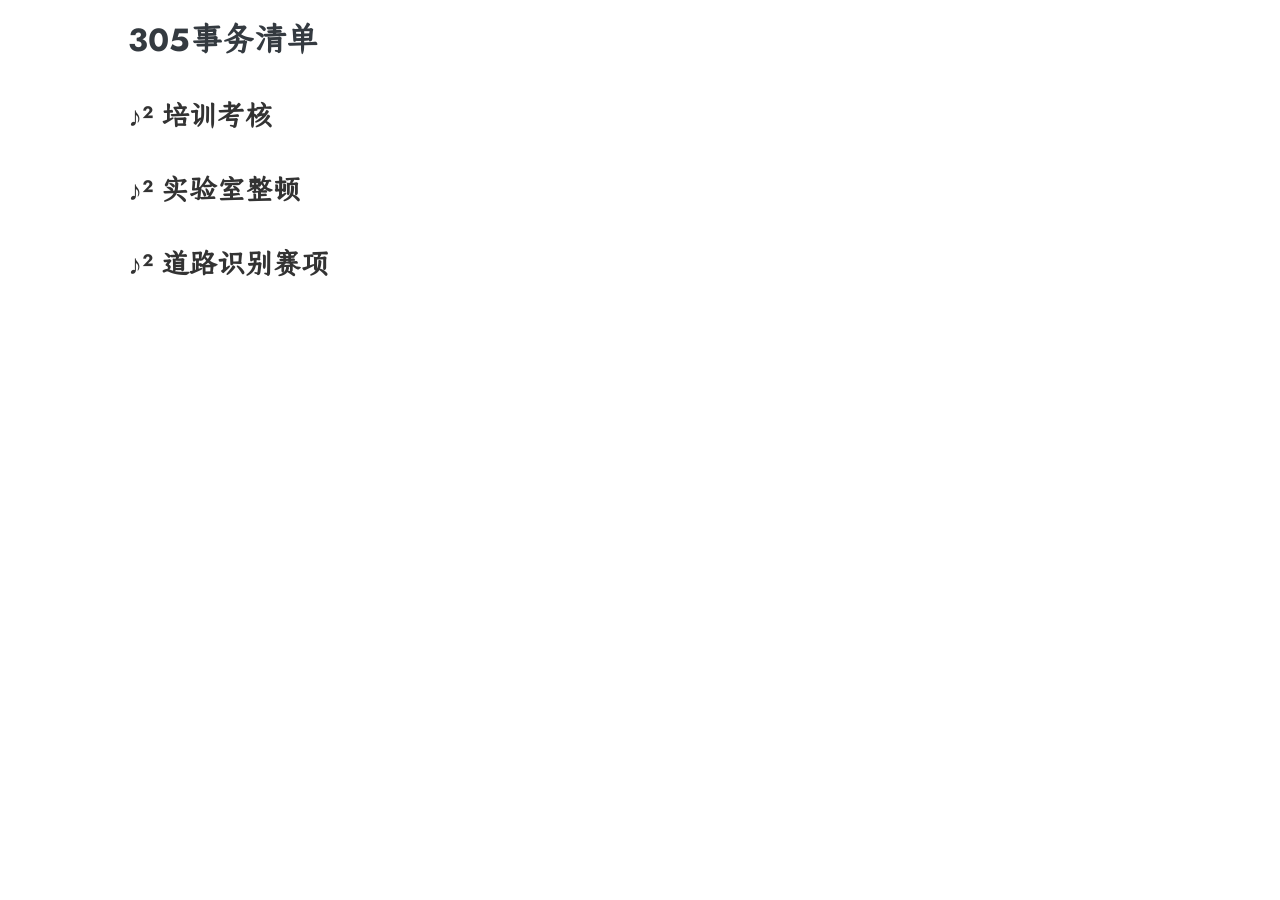
<file: index.html>
<!DOCTYPE html>
<html lang="zh">
 <head>
  <meta charset="utf-8"/>
  <meta content="yes" name="apple-mobile-web-app-capable">
   <meta content="yes" name="apple-touch-fullscreen"/>
   <meta content="black-translucent" name="apple-mobile-web-app-status-bar-style"/>
   <link href="./manifest.json" rel="manifest"/>
   <link href="/img/pwa/splash-2048x2732.png" media="(device-width: 1024px) and (device-height: 1366px) and (-webkit-device-pixel-ratio: 2) and (orientation: portrait)" rel="apple-touch-startup-image"/>
   <link href="/img/pwa/splash-2732x2048.png" media="(device-width: 1024px) and (device-height: 1366px) and (-webkit-device-pixel-ratio: 2) and (orientation: landscape)" rel="apple-touch-startup-image"/>
   <link href="/img/pwa/splash-1668x2388.png" media="(device-width: 834px) and (device-height: 1194px) and (-webkit-device-pixel-ratio: 2) and (orientation: portrait)" rel="apple-touch-startup-image"/>
   <link href="/img/pwa/splash-2388x1668.png" media="(device-width: 834px) and (device-height: 1194px) and (-webkit-device-pixel-ratio: 2) and (orientation: landscape)" rel="apple-touch-startup-image"/>
   <link href="/img/pwa/splash-1536x2048.png" media="(device-width: 768px) and (device-height: 1024px) and (-webkit-device-pixel-ratio: 2) and (orientation: portrait)" rel="apple-touch-startup-image"/>
   <link href="/img/pwa/splash-2048x1536.png" media="(device-width: 768px) and (device-height: 1024px) and (-webkit-device-pixel-ratio: 2) and (orientation: landscape)" rel="apple-touch-startup-image"/>
   <link href="/img/pwa/splash-1668x2224.png" media="(device-width: 834px) and (device-height: 1112px) and (-webkit-device-pixel-ratio: 2) and (orientation: portrait)" rel="apple-touch-startup-image"/>
   <link href="/img/pwa/splash-2224x1668.png" media="(device-width: 834px) and (device-height: 1112px) and (-webkit-device-pixel-ratio: 2) and (orientation: landscape)" rel="apple-touch-startup-image"/>
   <link href="/img/pwa/splash-1620x2160.png" media="(device-width: 810px) and (device-height: 1080px) and (-webkit-device-pixel-ratio: 2) and (orientation: portrait)" rel="apple-touch-startup-image"/>
   <link href="/img/pwa/splash-2160x1620.png" media="(device-width: 810px) and (device-height: 1080px) and (-webkit-device-pixel-ratio: 2) and (orientation: landscape)" rel="apple-touch-startup-image"/>
   <link href="/img/pwa/splash-1290x2796.png" media="(device-width: 430px) and (device-height: 932px) and (-webkit-device-pixel-ratio: 3) and (orientation: portrait)" rel="apple-touch-startup-image"/>
   <link href="/img/pwa/splash-2796x1290.png" media="(device-width: 430px) and (device-height: 932px) and (-webkit-device-pixel-ratio: 3) and (orientation: landscape)" rel="apple-touch-startup-image"/>
   <link href="/img/pwa/splash-1179x2556.png" media="(device-width: 393px) and (device-height: 852px) and (-webkit-device-pixel-ratio: 3) and (orientation: portrait)" rel="apple-touch-startup-image"/>
   <link href="/img/pwa/splash-2556x1179.png" media="(device-width: 393px) and (device-height: 852px) and (-webkit-device-pixel-ratio: 3) and (orientation: landscape)" rel="apple-touch-startup-image"/>
   <link href="/img/pwa/splash-1248x2778.png" media="(device-width: 428px) and (device-height: 926px) and (-webkit-device-pixel-ratio: 3) and (orientation: portrait)" rel="apple-touch-startup-image"/>
   <link href="/img/pwa/splash-2778x1248.png" media="(device-width: 428px) and (device-height: 926px) and (-webkit-device-pixel-ratio: 3) and (orientation: landscape)" rel="apple-touch-startup-image"/>
   <link href="/img/pwa/splash-1170x2532.png" media="(device-width: 390px) and (device-height: 844px) and (-webkit-device-pixel-ratio: 3) and (orientation: portrait)" rel="apple-touch-startup-image"/>
   <link href="/img/pwa/splash-2532x1170.png" media="(device-width: 390px) and (device-height: 844px) and (-webkit-device-pixel-ratio: 3) and (orientation: landscape)" rel="apple-touch-startup-image"/>
   <link href="/img/pwa/splash-1125x2436.png" media="(device-width: 375px) and (device-height: 812px) and (-webkit-device-pixel-ratio: 3) and (orientation: portrait)" rel="apple-touch-startup-image"/>
   <link href="/img/pwa/splash-2436x1125.png" media="(device-width: 375px) and (device-height: 812px) and (-webkit-device-pixel-ratio: 3) and (orientation: landscape)" rel="apple-touch-startup-image"/>
   <link href="/img/pwa/splash-1242x2688.png" media="(device-width: 414px) and (device-height: 896px) and (-webkit-device-pixel-ratio: 3) and (orientation: portrait)" rel="apple-touch-startup-image"/>
   <link href="/img/pwa/splash-2688x1242.png" media="(device-width: 414px) and (device-height: 896px) and (-webkit-device-pixel-ratio: 3) and (orientation: landscape)" rel="apple-touch-startup-image"/>
   <link href="/img/pwa/splash-828x1792.png" media="(device-width: 414px) and (device-height: 896px) and (-webkit-device-pixel-ratio: 2) and (orientation: portrait)" rel="apple-touch-startup-image"/>
   <link href="/img/pwa/splash-1792x828.png" media="(device-width: 414px) and (device-height: 896px) and (-webkit-device-pixel-ratio: 2) and (orientation: landscape)" rel="apple-touch-startup-image"/>
   <link href="/img/pwa/splash-1242x2208.png" media="(device-width: 414px) and (device-height: 736px) and (-webkit-device-pixel-ratio: 3) and (orientation: portrait)" rel="apple-touch-startup-image"/>
   <link href="/img/pwa/splash-2208x1242.png" media="(device-width: 414px) and (device-height: 736px) and (-webkit-device-pixel-ratio: 3) and (orientation: landscape)" rel="apple-touch-startup-image"/>
   <link href="/img/pwa/splash-750x1334.png" media="(device-width: 375px) and (device-height: 667px) and (-webkit-device-pixel-ratio: 2) and (orientation: portrait)" rel="apple-touch-startup-image"/>
   <link href="/img/pwa/splash-1334x750.png" media="(device-width: 375px) and (device-height: 667px) and (-webkit-device-pixel-ratio: 2) and (orientation: landscape)" rel="apple-touch-startup-image"/>
   <link href="/img/pwa/splash-640x1136.png" media="(device-width: 320px) and (device-height: 568px) and (-webkit-device-pixel-ratio: 2) and (orientation: portrait)" rel="apple-touch-startup-image"/>
   <link href="/img/pwa/splash-1136x640.png" media="(device-width: 320px) and (device-height: 568px) and (-webkit-device-pixel-ratio: 2) and (orientation: landscape)" rel="apple-touch-startup-image"/>
   <title>
    305任务清单
   </title>
   <link href="./style/style.css" id="myStyle" rel="stylesheet"/>
  </meta>
 </head>
 <body>
  <div class="container">
   <h1>
    305事务清单
   </h1>
   <h2>
    培训考核
   </h2>
   <h2>
    实验室整顿
   </h2>
   <h2>
    道路识别赛项
   </h2>
  </div>
  <script>
   window.onload = function() {
            var t = new Date().getHours();
            if (t >= 19 || t <= 6){
                var obj = document.getElementById("myStyle");
                obj.setAttribute("href", "./style/style-dark.css");
            }
        }
  </script>
 </body>
</html>
</file>
<file: style/style.css>
body {
  font-family: Arial, sans-serif;
}

.container {
  margin: 0 auto;
  width: 80%;
  max-width: 1200px;
}

/* .section {
  background-color: #f9f9f9;
  border: 1px solid #ddd;
  border-radius: 4px;
  padding: 20px;
  margin-bottom: 20px;
} */

h2, h3 {
  color: #333;
}

ul {
  list-style-type: none;
}

ul li {
  margin-bottom: 10px;
}

p {
  line-height: 1.6;
} 

/* 这里可以添加更多自定义样式 */
body, h1, h2, h3, h4, h5, h6, hr, p, blockquote, dl, dt, dd, ul, ol, li, pre, form, fieldset, legend, button, input, textarea, th, td {
  margin: 0;
  padding: 0;
}

body, button, input, select, textarea {
  font: 12px/1.5tahoma, arial, 宋体;
}

h1, h2, h3, h4, h5, h6 {
  font-size: 100%;
}

address, cite, dfn, em, var {
  font-style: normal;
}

code, kbd, pre, samp {
  font-family: couriernew, courier, monospace;
}

small {
  font-size: 12px;
}

a {
  text-decoration: none;
}

a:hover {
  text-decoration: underline;
}

sup {
  vertical-align: text-top;
}

sub {
  vertical-align: text-bottom;
}

legend {
  color: #000;
}

fieldset, img {
  border: 0;
}

button, input, select, textarea {
  font-size: 100%;
}

table {
  border-collapse: collapse;
  border-spacing: 0;
}

@font-face {
  font-family: jostFont;
  font-style: normal;
  font-weight: 400;
  font-display: swap;
  src: local("Jost Regular Regular"), local("Jost-Regular"), local("Jost* Book"), local("Jost-Book"), url("virgo/fonts/jost/jost-v4-latin-regular.woff2") format("woff2"), url("virgo/fonts/jost/jost-v4-latin-regular.woff") format("woff");
}
@font-face {
  font-family: jostFont;
  font-style: normal;
  font-weight: 500;
  font-display: swap;
  src: local("Jost Regular Medium"), local("JostRoman-Medium"), local("Jost* Medium"), local("Jost-Medium"), url("virgo/fonts/jost/jost-v4-latin-500.woff2") format("woff2"), url("virgo/fonts/jost/jost-v4-latin-500.woff") format("woff");
}
@font-face {
  font-family: jostFont;
  font-style: normal;
  font-weight: 700;
  font-display: swap;
  src: local("Jost Regular Bold"), local("JostRoman-Bold"), local("Jost* Bold"), local("Jost-Bold"), url("virgo/fonts/jost/jost-v4-latin-700.woff2") format("woff2"), url("virgo/fonts/jost/jost-v4-latin-700.woff") format("woff");
}
@font-face {
  font-family: jostFont;
  font-style: italic;
  font-weight: 400;
  font-display: swap;
  src: local("Jost Italic Italic"), local("Jost-Italic"), local("Jost* BookItalic"), local("Jost-BookItalic"), url("virgo/fonts/jost/jost-v4-latin-italic.woff2") format("woff2"), url("virgo/fonts/jost/jost-v4-latin-italic.woff") format("woff");
}
@font-face {
  font-family: jostFont;
  font-style: italic;
  font-weight: 500;
  font-display: swap;
  src: local("Jost Italic Medium Italic"), local("JostItalic-Medium"), local("Jost* Medium Italic"), local("Jost-MediumItalic"), url("virgo/fonts/jost/jost-v4-latin-500italic.woff2") format("woff2"), url("virgo/fonts/jost/jost-v4-latin-500italic.woff") format("woff");
}
@font-face {
  font-family: jostFont;
  font-style: italic;
  font-weight: 700;
  font-display: swap;
  src: local("Jost Italic Bold Italic"), local("JostItalic-Bold"), local("Jost* Bold Italic"), local("Jost-BoldItalic"), url("virgo/fonts/jost/jost-v4-latin-700italic.woff2") format("woff2"), url("virgo/fonts/jost/jost-v4-latin-700italic.woff") format("woff");
}
@font-face {
  font-family: josefinSansFont;
  font-style: normal;
  font-weight: 400;
  src: url(virgo/fonts/josefin/lhLzTs.woff2) format("woff2");
  unicode-range: U+0102-0103, U+0110-0111, U+0128-0129, U+0168-0169, U+01A0-01A1, U+01AF-01B0, U+1EA0-1EF9, U+20AB;
}
@font-face {
  font-family: josefinSansFont;
  font-style: normal;
  font-weight: 400;
  src: url(virgo/fonts/josefin/hhLzTs.woff2) format("woff2");
  unicode-range: U+0100-024F, U+0259, U+1E00-1EFF, U+2020, U+20A0-20AB, U+20AD-20CF, U+2113, U+2C60-2C7F, U+A720-A7FF;
}
@font-face {
  font-family: josefinSansFont;
  font-style: normal;
  font-weight: 400;
  src: url(virgo/fonts/josefin/ZhLw.woff2) format("woff2");
  unicode-range: U+0000-00FF, U+0131, U+0152-0153, U+02BB-02BC, U+02C6, U+02DA, U+02DC, U+2000-206F, U+2074, U+20AC, U+2122, U+2191, U+2193, U+2212, U+2215, U+FEFF, U+FFFD;
}
@font-face {
  font-family: romanFont;
  src: url("virgo/fonts/roman/Code-New-Roman-5.otf") format("TrueType"), url("virgo/fonts/roman/Code-New-Roman-6.woff") format("TrueType"), url("virgo/fonts/roman/Code-New-Roman-i-3.otf") format("TrueType"), url("virgo/fonts/roman/Code-New-Roman-i-4.woff") format("TrueType"), url("virgo/fonts/roman/Code-New-Roman-b-1.otf") format("TrueType"), url("virgo/fonts/roman/Code-New-Roman-b-2.woff") format("TrueType");
}
@font-face {
  font-family: jinkaiFont;
  src: url("virgo/fonts/ttfs/jinkai.ttf") format("TrueType");
}
@font-face {
  font-family: xianmoFont;
  src: url("virgo/fonts/ttfs/xianmo.ttf") format("TrueType");
}
@font-face {
  font-family: daxiangFont;
  src: url("virgo/fonts/ttfs/daxiang.ttf") format("TrueType");
}
@font-face {
  font-family: segoeFont;
  src: url("virgo/fonts/segoe/segoesc.ttf") format("TrueType"), url("virgo/fonts/segoe/segoescb.ttf") format("TrueType");
}
/*
    Update default scroll-bar style.
    More: https://ovirgo.com/posts/scroll-bar
*/
::-webkit-scrollbar {
  width: 6px;
  height: 6px;
}

::-webkit-scrollbar-track-piece {
  background-color: transparent;
  border-radius: 5px;
}

::-webkit-scrollbar-thumb {
  cursor: pointer;
  background-color: #ccc;
  border-radius: 5px;
}

::-webkit-scrollbar-thumb:hover {
  background-color: #999;
}

::-webkit-scrollbar-corner {
  display: block;
}

html {
  scroll-behavior: smooth;
}

body {
  color: #343a40;
  font-family: jostFont, jinkaiFont, "kaiti", -apple-system, blinkmacsystemfont, "Segoe UI", roboto, "Helvetica Neue", arial, "Noto Sans", sans-serif, "Apple Color Emoji", "Segoe UI Emoji", "Segoe UI Symbol", "Noto Color Emoji";
  font-size: 16px;
  line-height: 1.5;
}

li::marker {
  color: #ccc;
}

h1,
h2,
h3,
h4,
h5,
h6 {
  background: rgba(255, 255, 255, 0);
  padding: 16px 0;
}
h1 a,
h2 a,
h3 a,
h4 a,
h5 a,
h6 a {
  display: inline-block;
  margin: 4px;
  font-size: 14px;
}
h1 code,
h2 code,
h3 code,
h4 code,
h5 code,
h6 code {
  font-family: romanFont, jinkaiFont, "kaiti", sfmono-regular, menlo, monaco, consolas, "Liberation Mono", "Courier New", monospace;
}

h1 {
  font-size: 32px;
}

h2 {
  font-size: 28px;
}
h2:before {
  content: "♪² ";
}

h3 {
  font-size: 24px;
}
h3:before {
  content: "♪³ ";
}

h4 {
  font-size: 20px;
}
h4:before {
  content: "♪⁴ ";
}

h5 {
  font-size: 20px;
}
h5:before {
  content: "♪⁵ ";
}

h6 {
  font-size: 20px;
}
h6:before {
  content: "♪⁶ ";
}

img {
  max-width: 100%;
  border: 1px solid rgba(255, 255, 255, 0);
}

a {
  color: #5d2f86;
}
a:hover {
  text-decoration: none;
  color: #e69;
  text-shadow: 0px 0px 1px #e69;
}

p {
  margin: 16px 0;
}

hr {
  margin: 24px 0;
  border-color: rgba(0, 0, 0, 0);
  border-bottom-color: rgba(239, 239, 239, 0.5);
}

table {
  margin: 24px 0;
}
table thead tr {
  border-top: 2px solid #e9e7ef;
}
table tbody {
  border-top: 2px solid #e9e7ef;
}
table tbody tr {
  border-bottom: 1px solid #e9e7ef;
}
table tbody tr:last-child {
  border-bottom: 2px solid #e9e7ef;
}
table th,
table td {
  padding: 3px 6px;
  border-right: 1px solid #e9e7ef;
}
table th:first-child,
table td:first-child {
  border-left: rgba(255, 255, 255, 0);
}
table th:last-child,
table td:last-child {
  border-right: rgba(255, 255, 255, 0);
}

blockquote {
  padding-left: 16px;
  border-left: 1px solid #6c757d;
  color: #6c757d;
}

.summary code,
p code,
td code,
li code {
  font-size: 14px;
  font-family: romanFont, jinkaiFont, "kaiti", sfmono-regular, menlo, monaco, consolas, "Liberation Mono", "Courier New", monospace;
  color: #d63384;
}

pre,
pre code {
  font-family: romanFont, jinkaiFont, "kaiti", sfmono-regular, menlo, monaco, consolas, "Liberation Mono", "Courier New", monospace;
}

ul,
ol {
  list-style-position: outside;
  padding-left: 20px;
  margin-bottom: 16px;
}
ul li p,
ol li p {
  margin: 0;
}

.some {
  font-family: "Segoe Script", segoeFont;
}

h2 code,
h3 code,
h4 code,
h5 code,
h6 code,
strong code,
u code,
em code,
.oh-hl code,
.oh-essay code {
  color: #d63384;
}

.oh-essay {
  position: relative;
  margin: 16px auto;
  padding-left: 16px;
  border-left: 1px dashed #969696;
  font-size: 15px;
  color: #969696;
}
.oh-essay p {
  margin-bottom: 0;
}

.oh-hl {
  background: #fef9e7;
  padding: 0 4px;
  border-radius: 4px;
}

body.active-animate {
  -webkit-animation: fadeIn 2s;
          animation: fadeIn 2s;
}
body.active-animate p {
  -webkit-animation: slideInUp 0.6s;
          animation: slideInUp 0.6s;
}
body.active-animate .container-home .menu .item {
  -webkit-animation: slideInDown 1s;
          animation: slideInDown 1s;
}
body.active-animate .container-home .content .desc {
  -webkit-animation: slideInUp 1s;
          animation: slideInUp 1s;
}
body.active-animate .container-nav .content-nav .nav ul {
  -webkit-animation: slideInUp 1s;
          animation: slideInUp 1s;
}
body.active-animate .container-search #search {
  -webkit-animation: slideInLeft 1s;
          animation: slideInLeft 1s;
}
body.active-animate .container-search .list .item {
  -webkit-animation: slideInUp 1s;
          animation: slideInUp 1s;
}
body.active-animate .container-list .list .recentf, body.active-animate .container-list .list .item {
  -webkit-animation: slideInUp 1s;
          animation: slideInUp 1s;
}
body.active-animate .container-archive .recentf .rec-post .rec-post-item {
  -webkit-animation: slideInLeft 1s;
          animation: slideInLeft 1s;
}
body.active-animate .container-archive .categories .arc-item,
body.active-animate .container-archive .tags .arc-item {
  -webkit-animation: slideInUp 1s;
          animation: slideInUp 1s;
}
body.active-animate .container-archive .categories .arc-item .arc-post .arc-post-item,
body.active-animate .container-archive .tags .arc-item .arc-post .arc-post-item {
  -webkit-animation: slideInRight 1s;
          animation: slideInRight 1s;
}
body.active-animate .container-page .toc .page-operation {
  -webkit-animation: slideInLeft 1s;
          animation: slideInLeft 1s;
}

#header {
  border-top: 4px solid;
  border-image-source: linear-gradient(90deg, #0d6efd, #8ed6fb 50%, #d32e9d);
  border-image-slice: 1;
  -webkit-border-top: 4px solid;
  -webkit-border-image-source: linear-gradient(90deg, #0d6efd, #8ed6fb 50%, #d32e9d);
  -webkit-border-image-slice: 1;
  z-index: 1000;
  position: -webkit-sticky;
  position: sticky;
  top: -66px;
  padding: 0 80px;
}
#header.js-header {
  transition: 0.2s background-color linear;
  background-color: rgba(255, 255, 255, 0.5);
  -webkit-backdrop-filter: blur(5px);
          backdrop-filter: blur(5px);
  -webkit-backdrop-filter: saturate(180%) blur(5px);
          backdrop-filter: saturate(180%) blur(5px);
}
#header .container-header .some {
  position: relative;
  padding: 4px 0px 6px 24px;
}
#header .container-header .some #light-dark {
  cursor: pointer;
  position: absolute;
  left: 4px;
  top: 4px;
}
#header .container-header .container-breadcrumb-nav {
  padding-bottom: 8px;
}
#header .container-header .container-breadcrumb-nav .breadcrumb-nav-bar {
  display: flex;
  font-size: 12px;
}
#header .container-header .container-breadcrumb-nav .breadcrumb-nav-bar a {
  white-space: break-spaces;
  overflow: hidden;
  height: 18px;
  display: block;
  color: rgba(90, 41, 228, 0.8);
  background: rgba(239, 239, 239, 0.3);
  margin-right: 8px;
  padding: 4px 8px;
  border-radius: 0 12px 0 8px;
}
#header .container-header .container-breadcrumb-nav .breadcrumb-nav-bar .active a {
  color: #5a29e4;
}
#header .container-header #toc {
  display: none;
}

#content {
  background: rgba(255, 255, 255, 0);
  padding: 16px 80px 32px;
}
#content .container-home {
  font-family: "Segoe Script", segoeFont, jostFont, jinkaiFont, "kaiti", -apple-system, blinkmacsystemfont, "Segoe UI", roboto, "Helvetica Neue", arial, "Noto Sans", sans-serif, "Apple Color Emoji", "Segoe UI Emoji", "Segoe UI Symbol", "Noto Color Emoji";
}
#content .container-home .menu {
  height: 108px;
  box-sizing: border-box;
  display: flex;
  justify-content: flex-end;
  flex-wrap: wrap;
  font-size: 14px;
}
#content .container-home .menu .item a {
  display: block;
  margin: 4px 8px;
  padding: 8px;
  width: 96px;
  background: rgba(239, 239, 239, 0.4);
  border-radius: 6px;
  text-align: center;
  transition: 0.3s padding ease;
}
#content .container-home .menu .item a:hover {
  padding: 24px 8px;
}
#content .container-home .content-md {
  padding-top: 24px;
}
#content .container-home .content-md p > code,
#content .container-home .content-md li > code,
#content .container-home .content-md td > code {
  color: #d63384;
}
#content .container-home .content-md .highlight {
  margin: 16px 0;
  border-top: 2px solid #e9e7ef;
  border-bottom: 2px solid #e9e7ef;
  padding: 2px 0;
  font-size: 14px;
  overflow: hidden;
}
#content .container-home .content-md .highlight:hover {
  overflow: auto;
}
#content .container-home .content-md .highlight pre {
  padding-top: 0;
}
#content .container-home .content-md pre {
  font-size: 14px;
  border-top: 1px solid #e9e7ef;
  border-bottom: 1px solid #e9e7ef;
  padding: 12px;
  overflow: hidden;
}
#content .container-home .content-md pre:hover {
  overflow: auto;
}
#content .container-home .content-md pre .lang {
  cursor: pointer;
  margin-bottom: 16px;
  padding: 4px 0px;
  border-bottom: 1px dashed #adb5bd;
}
#content .container-home .content-md em {
  font-style: italic;
}
#content .container-home .content {
  text-align: center;
}
#content .container-home .content .desc img {
  max-width: 100%;
}
#content .container-home .content .desc .words {
  box-sizing: border-box;
  font-size: 18px;
  color: #adb5bd;
  max-width: 600px;
  padding: 48px 32px;
  border-radius: 10px;
  margin: 120px 0 160px;
  background: rgba(239, 239, 239, 0.4);
}
#content .container-list {
  font-size: 16px;
}
#content .container-list .count {
  color: #6c757d;
}
#content .container-list .list {
  display: flex;
  flex-wrap: wrap;
  flex-shrink: 0;
}
#content .container-list .list .recentf {
  box-sizing: border-box;
  width: 360px;
  padding: 8px 4px 32px;
  margin-right: 32px;
  margin-top: 48px;
  background: rgba(239, 239, 239, 0.2);
  box-shadow: 3px 3px 5px #eee;
}
#content .container-list .list .recentf .desc {
  width: 100%;
  padding: 8px 0;
  color: #999;
}
#content .container-list .list .recentf .rec-post .rec-post-item a {
  font-size: 14px;
  display: inline-block;
  background: rgba(239, 239, 239, 0.3);
  margin: 4px;
  padding: 4px 8px;
  border-radius: 4px;
}
#content .container-list .list .desc .date {
  color: #999;
  font-size: 12px;
  font-family: "Segoe Script", segoeFont;
}
#content .container-list .list .desc .date:first-child {
  padding-left: 8px;
}
#content .container-list .list .item {
  box-shadow: 3px 3px 5px #eee;
  position: relative;
  padding-bottom: 32px;
  background: rgba(239, 239, 239, 0.2);
  margin-right: 32px;
  margin-top: 48px;
  width: 360px;
  overflow: hidden;
}
#content .container-list .list .item > a {
  box-sizing: border-box;
  width: 100%;
  display: block;
  background: rgba(239, 239, 239, 0.2);
  margin-bottom: 8px;
  padding: 6px 4px;
  white-space: nowrap;
  overflow: hidden;
  text-overflow: ellipsis;
  transition: 0.3s padding ease;
}
#content .container-list .list .item > a:hover {
  padding-left: 16px;
}
#content .container-list .list .item > a .date {
  color: #999;
  font-size: 12px;
  font-family: "Segoe Script", segoeFont;
  margin-right: 4px;
}
#content .container-list .list .item .summary {
  font-size: 15px;
  padding: 8px;
  color: #6c757d;
}
#content .container-list .list .item .read-more {
  font-size: 13px;
  text-align: right;
  background: rgba(239, 239, 239, 0.2);
  width: 100%;
  position: absolute;
  bottom: 0;
}
#content .container-list .list .item .read-more a {
  display: block;
  padding: 2px 6px;
  transition: 0.3s padding ease;
  color: #ced4da;
}
#content .container-list .list .item .read-more a:hover {
  padding-right: 16px;
}
#content .container-list .list .item-term {
  margin: 4px;
  width: 360px;
}
#content .container-list .list .item-term a {
  box-sizing: border-box;
  height: 80px;
  display: block;
  background: rgba(239, 239, 239, 0.3);
  margin-bottom: 8px;
  padding: 8px;
  white-space: nowrap;
  overflow: hidden;
  text-overflow: ellipsis;
  border-radius: 0 16px 0 16px;
  transition: 0.3s padding ease;
}
#content .container-list .list .item-term a:hover {
  padding-top: 16px;
}
#content .container-list .list .item-term a .date {
  color: #999;
  font-size: 12px;
  font-family: "Segoe Script", segoeFont;
  margin-right: 4px;
}
#content .container-list .list .item-term sup {
  color: #adb5bd;
}
#content .container-list .list-single-col {
  display: block;
}
#content .container-list .list-single-col .recentf {
  width: 760px;
  margin: 24px auto;
  display: flex;
  flex-wrap: wrap;
}
#content .container-list .list-single-col .item {
  width: 760px;
  margin: 24px auto;
}
#content .container-page {
  position: relative;
  font-size: 16px;
  margin: 0 auto;
  padding: 0 24% 0 16%;
  max-width: 760px;
}
#content .container-page .desc {
  color: #adb5bd;
  font-size: 14px;
}
#content .container-page .toc {
  position: fixed;
  border-left: 1px solid #dee2e6;
  width: 260px;
  max-height: 566px;
  top: 176px;
  right: 16px;
  font-size: 14px;
  overflow: scroll;
}
#content .container-page .toc::-webkit-scrollbar {
  width: 2px;
}
#content .container-page .toc::-webkit-scrollbar-thumb {
  background-color: #dee2e6;
}
#content .container-page .toc li {
  list-style: none;
}
#content .container-page .toc li a {
  color: #6c757d;
}
#content .container-page .toc li a:hover {
  color: #e69;
}
#content .container-page .toc .toc-link--active {
  color: #d14;
}
#content .container-page .toc .page-operation {
  display: flex;
  position: fixed;
  top: 136px;
  right: 144px;
}
#content .container-page .toc .page-operation a img {
  padding: 2px;
  width: 24px;
}
#content .container-page .toc #TableOfContents ul,
#content .container-page .toc #TableOfContents ol {
  margin-bottom: 4px;
}
#content .container-page .toc #TableOfContents li a:not(:first-child) {
  color: #dee2e6;
  font-size: 1px;
}
#content .container-page .content p > code,
#content .container-page .content li > code,
#content .container-page .content td > code {
  color: #d63384;
}
#content .container-page .content-card h3 {
  color: #adb5bd;
  font-size: 18px;
}
#content .container-page .content-card h3::before {
  display: block;
  white-space: nowrap;
  overflow: hidden;
  content: "";
  border-top: 1px dashed #adb5bd;
  padding-top: 16px;
}
#content .container-page .content-card h4 {
  color: #adb5bd;
  font-size: 16px;
}
#content .container-page .highlight {
  margin: 16px 0;
  border-top: 1px solid #e9e7ef;
  padding: 2px 0;
  font-size: 14px;
  overflow: hidden;
}
#content .container-page .highlight:hover {
  overflow: auto;
}
#content .container-page .highlight pre {
  padding-top: 0;
}
#content .container-page pre {
  font-size: 14px;
  border-top: 1px solid #e9e7ef;
  border-bottom: 1px solid #e9e7ef;
  padding: 12px 0;
  overflow: hidden;
}
#content .container-page pre:hover {
  overflow: auto;
}
#content .container-page pre .lang {
  cursor: pointer;
  margin-bottom: 16px;
  padding: 4px 0px;
  border-bottom: 1px dashed #e9ecef;
}
#content .container-page em {
  font-style: italic;
}
#content .container-nav {
  padding: 0 16%;
}
#content .container-nav .toc {
  position: fixed;
  right: 100px;
  top: 183px;
  height: 468px;
  overflow: auto;
  padding: 4px 12px 0px;
}
#content .container-nav .toc::-webkit-scrollbar {
  width: 2px;
}
#content .container-nav .toc::-webkit-scrollbar-thumb {
  background-color: #e9ecef;
}
#content .container-nav .toc li {
  width: 84px;
  height: 36px;
  line-height: 28px;
  list-style: none;
  border-radius: 8px;
  margin: 6px 0;
  border-style: double;
  border-color: rgba(239, 239, 239, 0.8);
  box-sizing: border-box;
  overflow: hidden;
  transition: 0.2s all linear;
}
#content .container-nav .toc li em {
  color: #666;
}
#content .container-nav .toc li a {
  display: block;
  padding: 4px 8px;
  transition: 0.1s all linear;
  color: #666;
}
#content .container-nav .toc li a:hover {
  padding-left: 28px;
  background: rgba(239, 239, 239, 0.5);
}
#content .container-nav .toc li a:hover em {
  opacity: 0;
}
#content .container-nav h2 {
  font-size: 16px;
  color: #adb5bd;
  font-weight: 400;
}
#content .container-nav h2::before {
  content: "";
}
#content .container-nav .content-nav .nav ul {
  display: flex;
  flex-wrap: wrap;
  padding: 0;
}
#content .container-nav .content-nav .nav ul li {
  box-sizing: border-box;
  list-style-type: none;
  width: 20%;
  margin: 4px 0;
}
#content .container-nav .content-nav .nav ul li a {
  box-sizing: border-box;
  font-family: jostFont, jinkaiFont, "kaiti", -apple-system, blinkmacsystemfont, "Segoe UI", roboto, "Helvetica Neue", arial, "Noto Sans", sans-serif, "Apple Color Emoji", "Segoe UI Emoji", "Segoe UI Symbol", "Noto Color Emoji";
  font-size: 16px;
  transition: 0.3s padding linear;
  display: inline-block;
  width: 96%;
  height: 36px;
  line-height: 36px;
  font-weight: 400;
  padding: 2px 6px;
  background: rgba(239, 239, 239, 0.5);
  border-radius: 1px 5px 1px 5px;
  white-space: nowrap;
}
#content .container-nav .content-nav .nav ul li a:hover {
  padding-left: 12px;
  background-color: rgba(255, 255, 255, 0.5);
}
#content .container-nav .content-nav p {
  color: #adb5bd;
  margin-right: 1%;
  padding: 8px 4px 2px;
}
#content .container-nav .content-nav .bookmark ul {
  padding: 4px;
  overflow: hidden;
  white-space: nowrap;
}
#content .container-nav .content-nav .bookmark ul:hover {
  overflow: auto;
}
#content .container-nav .content-nav .bookmark ul li {
  list-style-type: none;
  transition: 0.3s padding linear;
  border-radius: 1px 5px 1px 5px;
  padding-left: 4px;
}
#content .container-nav .content-nav .bookmark ul li::before {
  content: "➣ ";
}
#content .container-nav .content-nav .bookmark ul li:hover {
  padding-left: 16px;
}
#content .container-nav .content-nav .bookmark ul li a {
  display: inline-block;
  width: 100%;
  padding: 6px 0;
}
#content .container-nav .content-nav .bookmark ul li:nth-child(even) {
  background: rgba(239, 239, 239, 0.6);
}
#content .container-search {
  font-size: 16px;
}
#content .container-search #search {
  padding: 32px 0;
  position: relative;
}
#content .container-search #search #sc-clear {
  cursor: pointer;
  transition: 0.5s opacity ease;
  position: absolute;
}
#content .container-search #search #sc-input {
  outline-style: none;
  border: 0px;
  border-bottom: 1px solid #5dade2;
  padding-bottom: 8px;
  padding-left: 32px;
  font-family: jostFont, jinkaiFont, "kaiti", -apple-system, blinkmacsystemfont, "Segoe UI", roboto, "Helvetica Neue", arial, "Noto Sans", sans-serif, "Apple Color Emoji", "Segoe UI Emoji", "Segoe UI Symbol", "Noto Color Emoji";
  width: 500px;
  background: rgba(255, 255, 255, 0);
}
#content .container-search #search #sc-input:focus-visible {
  border-color: #0dcaf0;
}
#content .container-search #search #sc-input::-moz-placeholder {
  color: #dee2e6;
  font-family: "Segoe Script", segoeFont;
}
#content .container-search #search #sc-input:-ms-input-placeholder {
  color: #dee2e6;
  font-family: "Segoe Script", segoeFont;
}
#content .container-search #search #sc-input::placeholder {
  color: #dee2e6;
  font-family: "Segoe Script", segoeFont;
}
#content .container-search #search #sc-res .statistics {
  padding: 16px 0 0 56px;
  color: #adb5bd;
}
#content .container-search #search #sc-res hr {
  border: 1px dashed #ccc;
  margin: 8px 0;
}
#content .container-search .list {
  display: flex;
  flex-wrap: wrap;
  flex-shrink: 0;
}
#content .container-search .list .item {
  box-shadow: 3px 3px 5px #eee;
  background: rgba(239, 239, 239, 0.2);
  margin-right: 32px;
  margin-top: 48px;
  width: 360px;
  overflow: hidden;
}
#content .container-search .list .item > a {
  box-sizing: border-box;
  width: 100%;
  display: block;
  background: rgba(239, 239, 239, 0.2);
  margin-bottom: 8px;
  padding: 6px 4px;
  white-space: nowrap;
  overflow: hidden;
  text-overflow: ellipsis;
  transition: 0.3s padding ease;
}
#content .container-search .list .item > a:hover {
  padding-left: 16px;
}
#content .container-search .list .item > a .date {
  color: #999;
  font-size: 12px;
  font-family: "Segoe Script", segoeFont;
  margin-right: 4px;
}
#content .container-search .list .item .summary {
  font-size: 15px;
  padding: 8px;
  color: #6c757d;
}
#content .container-search .list-single-col .item {
  width: 60%;
  margin: 24px auto;
}
#content .container-archive .desc {
  font-size: 20px;
}
#content .container-archive .recentf {
  display: flex;
  flex-wrap: wrap;
  box-sizing: border-box;
}
#content .container-archive .recentf .rec-post .rec-post-item a {
  font-size: 14px;
  display: inline-block;
  background: rgba(239, 239, 239, 0.6);
  margin: 4px;
  padding: 4px 8px;
  border-radius: 4px;
}
#content .container-archive .categories,
#content .container-archive .tags {
  display: flex;
  flex-wrap: wrap;
}
#content .container-archive .categories .arc-item,
#content .container-archive .tags .arc-item {
  padding: 4px;
  background: #f8f9fa;
  margin: 12px 12px 6px 0px;
  width: 31%;
  box-sizing: border-box;
}
#content .container-archive .categories .arc-item .arc-desc,
#content .container-archive .tags .arc-item .arc-desc {
  padding: 8px 0;
}
#content .container-archive .categories .arc-item .arc-desc a,
#content .container-archive .tags .arc-item .arc-desc a {
  font-size: 16px;
}
#content .container-archive .categories .arc-item .arc-desc a sup,
#content .container-archive .tags .arc-item .arc-desc a sup {
  color: #dee2e6;
}
#content .container-archive .categories .arc-item .arc-post,
#content .container-archive .tags .arc-item .arc-post {
  display: flex;
  flex-wrap: wrap;
}
#content .container-archive .categories .arc-item .arc-post .arc-post-item a,
#content .container-archive .tags .arc-item .arc-post .arc-post-item a {
  font-size: 14px;
  display: inline-block;
  background: rgba(239, 239, 239, 0.6);
  margin: 4px;
  padding: 4px 8px;
  border-radius: 4px;
}
#content .container-archive .tags {
  margin-top: 32px;
}

.container-ctgtag {
  padding-bottom: 8px;
}
.container-ctgtag .taxonomy {
  display: flex;
}
.container-ctgtag .taxonomy .ctg {
  margin-right: 4px;
}
.container-ctgtag .taxonomy .ctg a,
.container-ctgtag .taxonomy .tag a {
  font-size: 12px;
  color: #adb5bd;
  background: rgba(239, 239, 239, 0.6);
  padding: 0px 8px;
  border-radius: 4px;
  margin-right: 4px;
}
.container-ctgtag .taxonomy .tag a {
  border-radius: 0 8px 0 6px;
}

.container-contact {
  position: relative;
  background: rgba(255, 255, 255, 0);
  text-align: right;
  margin-top: 128px;
}
.container-contact .contact .slogan {
  padding-right: 8px;
}
.container-contact .contact .icons {
  padding: 4px 0;
  display: flex;
  justify-content: flex-end;
  align-items: center;
}
.container-contact .contact a svg {
  padding: 0 5px;
  opacity: 0.5;
}
.container-contact .contact a .qr {
  width: 0;
  height: 160px;
  opacity: 0;
  position: absolute;
  top: -200px;
  transform: translate(-50%);
  transition: 0.3s all ease;
}
.container-contact .contact #wechat:hover .qr {
  z-index: 1;
  width: 160px;
  opacity: 1;
}

.container-prevnext {
  display: flex;
  justify-content: space-between;
  border-top: 1px solid #f8f9fa;
  padding-top: 32px;
  overflow: hidden;
}
.container-prevnext a {
  display: block;
  box-sizing: border-box;
  border: 1px solid #dee2e6;
  min-width: 128px;
  height: 40px;
  line-height: 40px;
  border-radius: 8px;
  text-align: center;
  padding: 0 16px;
}

.container-comment {
  background: rgba(239, 239, 239, 0.3);
  margin-top: 32px;
  border-radius: 8px;
  padding: 4px;
}

.container-pagination {
  margin: 0 auto;
  padding: 32px 0 48px;
  position: relative;
}
.container-pagination ul.pagination {
  list-style-type: none;
  display: flex;
  position: absolute;
  left: 50%;
  transform: translate(-50%);
}
.container-pagination ul.pagination li.page-item {
  padding: 8px;
}
.container-pagination ul.pagination li.active a {
  font-weight: 700;
}
.container-pagination ul.pagination li.disabled a {
  opacity: 0.3;
}

.container-404 .content {
  width: 54%;
  margin: 48px auto 56px;
}
.container-404 .content .words {
  text-align: center;
  font-family: xianmoFont;
  font-size: 18px;
}
.container-404 .desc {
  text-align: center;
  font-weight: 700;
}
.container-404 .desc a {
  font-size: 24px;
}

#footer {
  background: rgba(255, 255, 255, 0);
  padding: 16px 0 32px 0;
  padding: 16px 80px 32px;
  border-top: 1px solid #eee;
}
#footer .container-footer {
  clear: both;
  font-size: 14px;
}
#footer .container-footer a {
  color: #5d2f86;
}

.container-media .media a svg {
  width: 20px;
  height: 20px;
  padding: 6px 0;
}

body.on-focus-mode {
  color: #c8c8c8;
}
body #write {
  width: 766px;
}
body #write > p > span {
  width: auto;
}
body #write > p > span.md-comment {
  font-size: 14px;
  color: #969696;
}
body pre {
  font-size: 14px !important;
  background: #f6f8fa !important;
}
body pre.md-meta-block {
  padding: 6px;
}
body .CodeMirror-code {
  padding: 4px;
}
body #write blockquote {
  margin: 16px 0;
}/*# sourceMappingURL=virgo.css.map */
</file>
